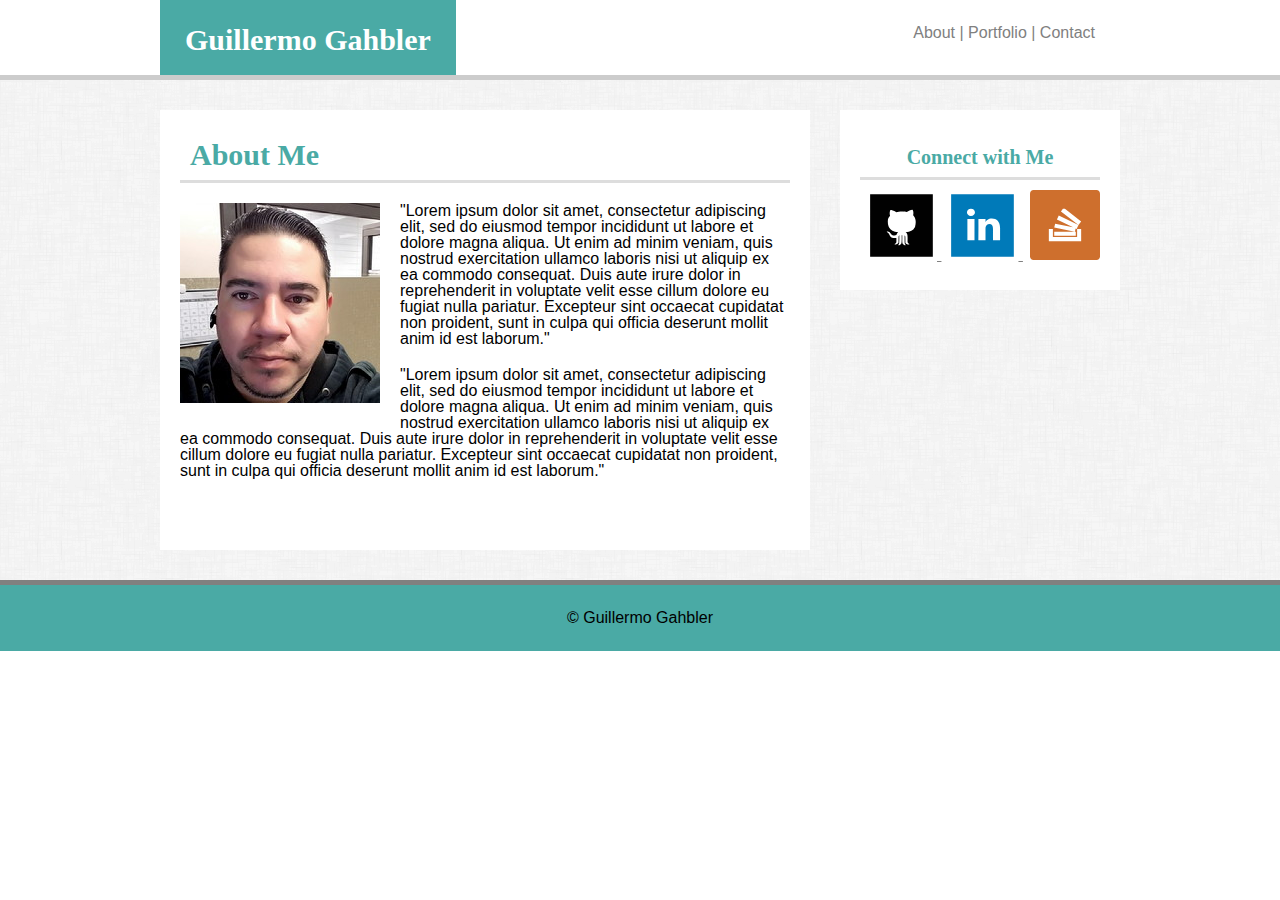
<file: index.html>
<!DOCTYPE html>
<html>

<head>
    <meta charset="utf-8" />
    <meta http-equiv="X-UA-Compatible" content="IE=edge">
    <title>Guillermo Portfolio</title>
    <meta name="viewport" content="width=device-width, initial-scale=1">

    <link rel="stylesheet" type="text/css" href="assets/css/reset.css">
    <link rel="stylesheet" type="text/css" href="assets/css/style.css">


</head>

<body>

    <!--***HEADER CONTAINER BEGINS -->

    <div id="wrapper">
        <div id="headwrapper">
            <header>
                <h1>
                    <a href="index.html" style="text-decoration:none; color:#ffffff">Guillermo Gahbler</a>
                </h1>
                <nav>
                    <ul>
                        <li>
                            <a href="index.html" style="text-decoration:none">About |</a>
                        </li>
                        <li>
                            <a href="portfolio.html" style="text-decoration:none">Portfolio |
                            </a>
                        </li>
                        <li>
                            <a href="contact.html" style="text-decoration:none">Contact</a>
                        </li>
                    </ul>
                </nav>
            </header>
        </div>
    </div>
    <!--END HEADER CONTAINER -->




    <!--***MAIN CONTENT CONTAINER BEGINS  -->
    <div style="background: url(assets/images/dust_scratches.png)" class="main-content">

        <div class="inner-content">
            <!-- About me box begins -->

            <article>
                <div id="index-article">
                    <h2>
                        About Me
                    </h2>
                    <img src="assets/images/office.jpg" alt="Picture of Guillermo">
                    <p id="p1">"Lorem ipsum dolor sit amet, consectetur adipiscing elit, sed do eiusmod tempor incididunt ut labore
                        et dolore magna aliqua. Ut enim ad minim veniam, quis nostrud exercitation ullamco laboris nisi ut
                        aliquip ex ea commodo consequat. Duis aute irure dolor in reprehenderit in voluptate velit esse cillum
                        dolore eu fugiat nulla pariatur. Excepteur sint occaecat cupidatat non proident, sunt in culpa qui
                        officia deserunt mollit anim id est laborum."
                    </p>
                    <p id="p2">"Lorem ipsum dolor sit amet, consectetur adipiscing elit, sed do eiusmod tempor incididunt ut labore
                        et dolore magna aliqua. Ut enim ad minim veniam, quis nostrud exercitation ullamco laboris nisi ut
                        aliquip ex ea commodo consequat. Duis aute irure dolor in reprehenderit in voluptate velit esse cillum
                        dolore eu fugiat nulla pariatur. Excepteur sint occaecat cupidatat non proident, sunt in culpa qui
                        officia deserunt mollit anim id est laborum."
                    </p>
                </div>
            </article>

            <!-- End of about me -->

            <!-- Social Links box begins -->
            <nav id="nav2" class="socialicons">
                <h3>
                    Connect with Me
                </h3>

                <a href="https://github.com/">
                    <img src="assets/images/github.svg" alt="Github icon">
                </a>
                <a href="https://www.linkedin.com">
                    <img src="assets/images/link.svg" alt="Link'd icon">
                </a>
                <a href="https://stackoverflow.com/">
                    <img src="assets/images/stack.svg" alt="Stackoverflow icon">
                </a>

            </nav>
        </div>
        <!--End of Social link box -->
    </div>
    <!--END MAIN CONTENCT CONTAINER-->

    <!-- FOOTER BEGIN -->
    <footer id="footer">
        &copy; Guillermo Gahbler
    </footer>
    <!-- FOOTER END -->

</body>

</html>
</file>
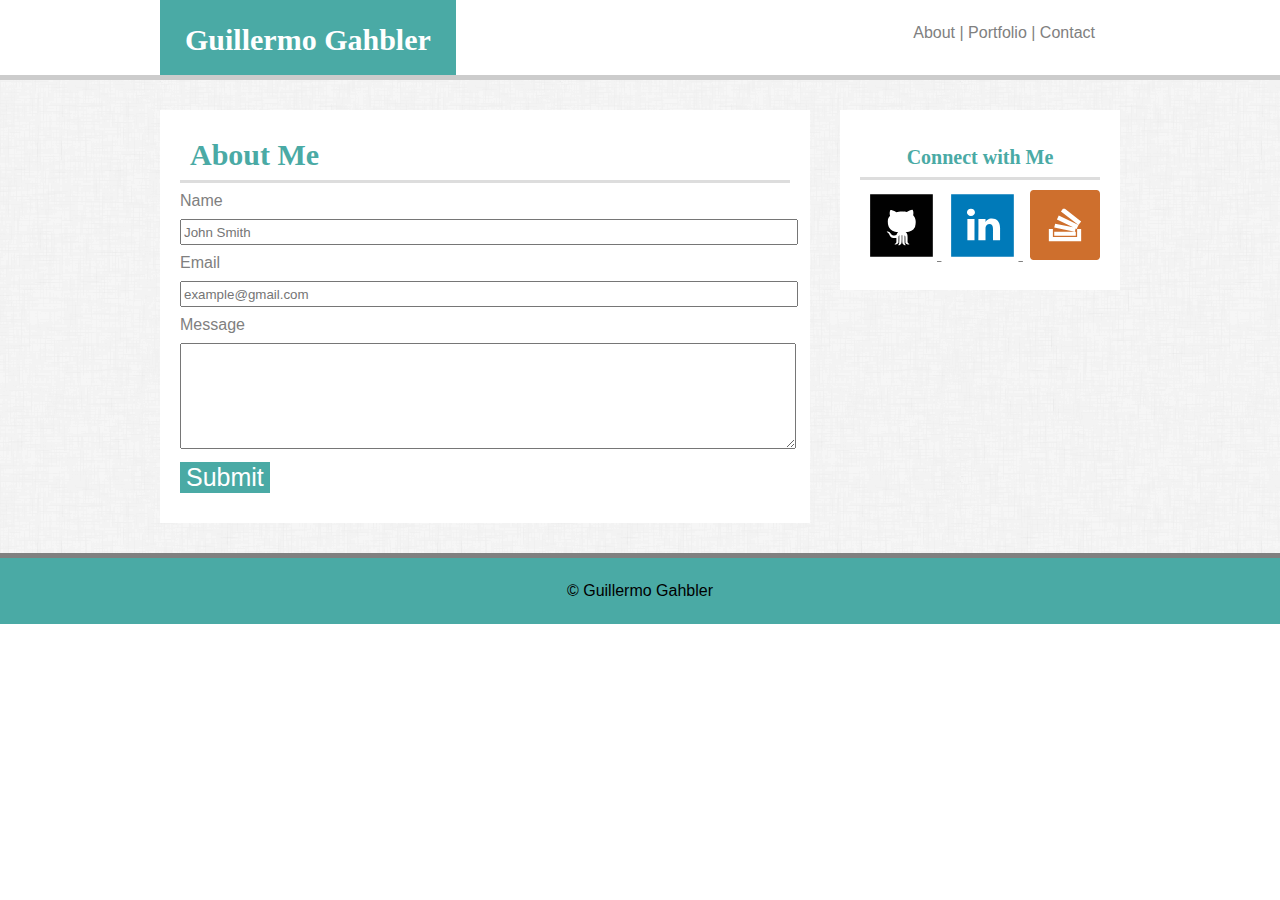
<file: contact.html>
<!DOCTYPE html>
<html>

<head>
    <meta charset="utf-8" />
    <meta http-equiv="X-UA-Compatible" content="IE=edge">
    <title>Guillermo Portfolio</title>
    <meta name="viewport" content="width=device-width, initial-scale=1">

    <link rel="stylesheet" type="text/css" href="assets/css/reset.css">
    <link rel="stylesheet" type="text/css" href="assets/css/style.css">


</head>

<body>

    <!--***HEADER CONTAINER BEGINS -->

    <div id="wrapper">
        <div id="headwrapper">
            <header>
                <h1>
                    <a href="index.html" style="text-decoration:none; color:#ffffff">Guillermo Gahbler
                    </a>
                </h1>
                <nav>
                    <ul>
                        <li>
                            <a href="index.html" style="text-decoration:none">About |</a>
                        </li>
                        <li>
                            <a href="portfolio.html" style="text-decoration:none">Portfolio |
                            </a>
                        </li>
                        <li>
                            <a href="contact.html" style="text-decoration:none">Contact</a>
                        </li>
                    </ul>
                </nav>
            </header>
        </div>
    </div>
    <!--END HEADER CONTAINER -->




    <!--***MAIN CONTENT CONTAINER BEGINS  -->
    <div style="background: url(assets/images/dust_scratches.png)" class="main-content">

        <div class="inner-content">
            <!-- About me box begins -->
            <article>
                <h2>
                    About Me
                </h2>
                <div id="contact-article">
                    <form>
                        <ul class="contactforms">
                            <li>
                                <label for="name">
                                    <h4>Name</h4>
                                </label>
                                <input type="text" id="name" name="name" placeholder="John Smith" required="required">
                            </li>


                            <li>
                                <label for="email">
                                    <h4>Email</h4>
                                </label>
                                <input type="email" id="email" name="email" placeholder="example@gmail.com" required="required">
                            </li>

                            <li>
                                <label for="message">
                                    <h4>Message</h4>
                                </label>
                                <textarea id="message" name="message" required="required"></textarea>
                            </li>
                        </ul>
                        <input type="submit" class="button">
                    </form>
                </div>
            </article>
            <!-- End of about me -->

            <!-- Social Links box begins -->
            <nav id="nav2" class="socialicons">
                <h3>
                    Connect with Me
                </h3>
                <a href="https://github.com/">
                    <img src="assets/images/github.svg" alt="Github icon">
                </a>
                <a href="https://www.linkedin.com">
                    <img src="assets/images/link.svg" alt="Link'd icon">
                </a>
                <a href="https://stackoverflow.com/">
                    <img src="assets/images/stack.svg" alt="Stackoverflow icon">
                </a>
                <!-- </div> -->
            </nav>
        </div>
        <!--End of Social link box -->
    </div>
    <!--END MAIN CONTENCT CONTAINER-->

    <!-- FOOTER BEGIN -->
    <footer id="footer">
        &copy; Guillermo Gahbler
    </footer>
    <!-- FOOTER END -->

</body>

</html>
</file>
<file: assets/css/style.css>
body {
    font-family: Arial, Helvetica, sans-serif;
}

/*******index.html begin ******/

/*** HEADER CSS BEGIN */

#wrapper {
    width: 100%;
    border-bottom: 5px solid #cccccc;
}

#headwrapper {
    width: 960px;
    margin: auto;
}

header {
    background-color: #ffffff;
    height: 75px;
}

h1 {
    background-color: #4aaaa5;
    float: left;
    padding: 25px;
    height: 25px;
    color: #ffffff;
    font-family: Georgia, 'Times New Roman', Times, serif;
    font-size: 30px;
    font-weight: bold;
}

header nav {
    float: right;
    padding: 25px;
}

nav ul li {
    display: inline;
}

a:link {
    color: grey;
}

a:visited {
    color: grey;
}

/* END HEADER CSS */

/*** MAIN-CONTENT BEGIN */

.main-content {
    border-bottom: 5px solid grey;
    overflow: hidden;
}

.inner-content {
    width: 960px;
    /* height: 600px; */
    margin: auto;
}

article {
    width: 610px;
    float: left;
    background-color: white;
    margin-top: 30px;
    margin-bottom: 30px;
    padding: 20px;
}

h2 {
    padding: 10px;
    border-bottom: 3px solid #dddddd;
    font-family: Georgia, 'Times New Roman', Times, serif;
    color: #4aaaa5;
    overflow: hidden;
    font-size: 30px;
    font-weight: bold;
}

article img {
    float: left;
    margin-top: 20px;
    margin-right: 20px;
    margin-bottom: 20px;
}

#index-article {
    height: 400px;
}

#p1 {
    margin-top: 20px;
}

#p2 {
    margin-top: 20px;
}

#nav2 {
    float: right;
    width: 240px;
    height: 140px;
    background-color: white;
    margin-top: 30px;
    padding: 20px;
    decoration: none;
    align-content: center;
}

h3 {
    padding: 10px;
    border-bottom: 3px solid #dddddd;
    font-family: Georgia, 'Times New Roman', Times, serif;
    color: #4aaaa5;
    overflow: hidden;
    font-size: 20px;
    font-weight: bold;
    text-align: center;
}

.socialicons img {
    width: 70px;
    height: 70px;
    margin-top: 10px;
    margin-left: 7px;
}

/* END MAIN-CONTENT BEGIN */

footer {
    background-color: #4aaaa5;
    text-align: center;
    padding: 25px;
}

/******end index.html******/

/******contact.html begin******/

#name {
    margin-top: 10px;
    width: 100%;
    height: 20px;
}

h4 {
    color: grey;
    padding-top: 10px;
}

#email {
    margin-top: 10px;
    width: 100%;
    height: 20px;
}

#message {
    margin-top: 10px;
    width: 100%;
    height: 100px;
}

.button {
    background-color: #4aaaa5;
    color: #ffffff;
    font-size: 25px;
    border: none;
    margin-top: 10px;
}

#contact-article {
    height: 320px;
}

/*******end contact.html *******/

/******* portfolio.html begin *******/

#portfolio-article {
    height: 750px;
    width: 50%;
}

#portfolioicons {}

.img-container {
    /* position: relative; */
    width: 100%;
    margin-left: 30px;
}

#h3hangman {
    float: left;
    width: 180px;
    color: #ffffff;
    font-family: Georgia, 'Times New Roman', Times, serif;
    background-color: #4aaaa5;
    padding: 10px;
    border: none;
    margin-top: 170px;
    font-size: 16px;
    position: absolute;
}

#h3rpg {
    float: left;
    width: 180px;
    color: #ffffff;
    font-family: Georgia, 'Times New Roman', Times, serif;
    background-color: #4aaaa5;
    padding: 10px;
    border: none;
    margin-top: 170px;
    font-size: 16px;
    position: absolute;
    margin-left: 220px;
}

#h3trivia {
    float: left;
    width: 180px;
    color: #ffffff;
    font-family: Georgia, 'Times New Roman', Times, serif;
    background-color: #4aaaa5;
    padding: 10px;
    border: none;
    margin-top: 410px;
    font-size: 16px;
    position: absolute;
}

#rutgers {
    float: left;
    width: 180px;
    color: #ffffff;
    font-family: Georgia, 'Times New Roman', Times, serif;
    background-color: #4aaaa5;
    padding: 10px;
    border: none;
    margin-top: 410px;
    font-size: 16px;
    position: absolute;
    margin-left: 220px;
    text-align: center;
}

#rock {
    float: left;
    width: 180px;
    color: #ffffff;
    font-family: Georgia, 'Times New Roman', Times, serif;
    background-color: #4aaaa5;
    padding: 10px;
    border: none;
    margin-top: 650px;
    font-size: 16px;
    position: absolute;
    /* margin-left: 220px; */
    text-align: center;
}

#giphy {
    float: left;
    width: 180px;
    color: #ffffff;
    font-family: Georgia, 'Times New Roman', Times, serif;
    background-color: #4aaaa5;
    padding: 10px;
    border: none;
    margin-top: 650px;
    font-size: 16px;
    position: absolute;
    margin-left: 220px;
    text-align: center;
}


/* * {box-sizing: border-box; text-align:center;}  */

/* .clearfix:after { 
content:"";
display: table;
clear: both;
} */
</file>
